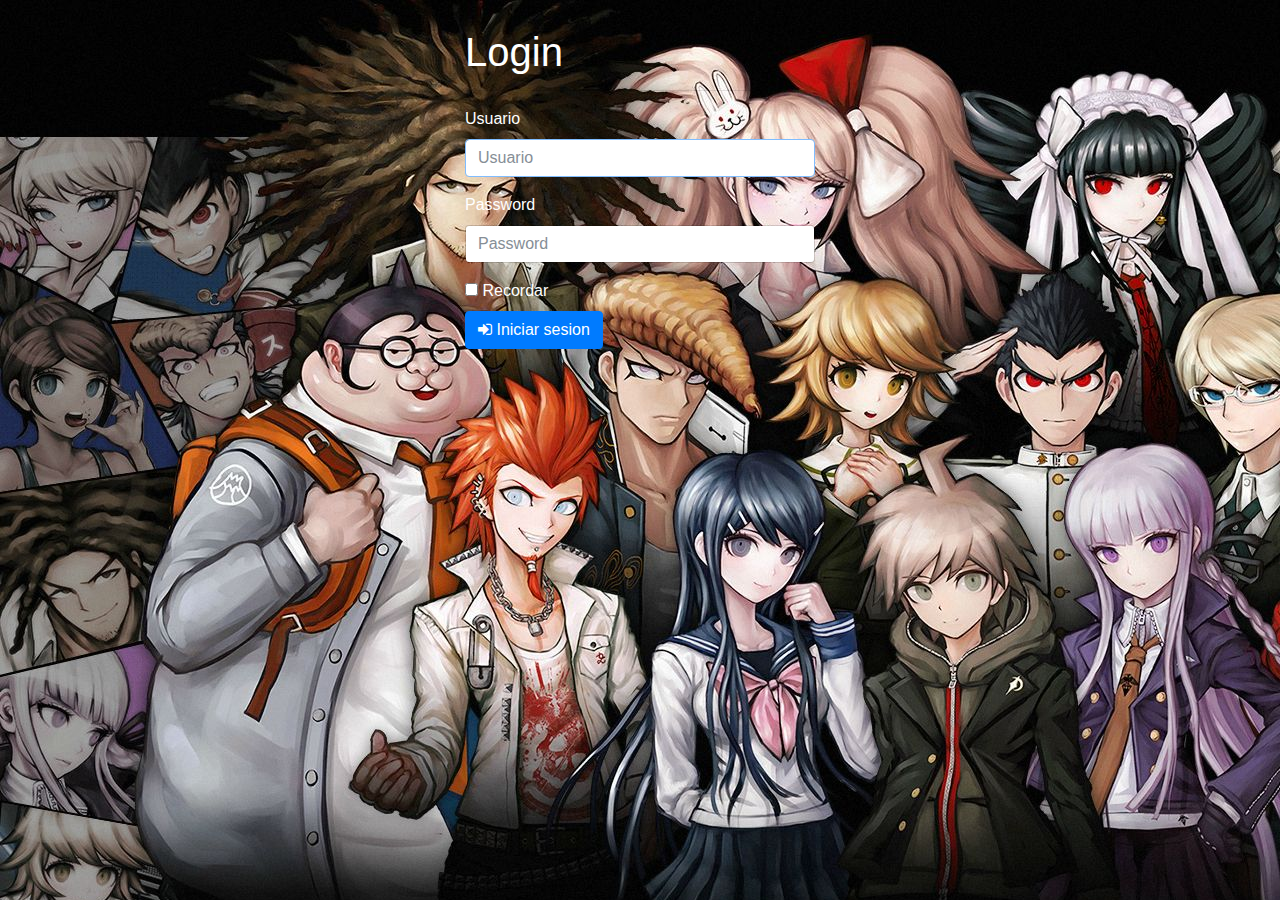
<file: Trabajo/WebContent/Index.html>
<!DOCTYPE html>
<html lang="es">
<head>
<!-- Adrian Ortega Cereceto -->
<title>Registro</title>
<!-- Required meta tags -->
<meta charset="utf-8">
<meta name="viewport"
	content="width=device-width, initial-scale=1, shrink-to-fit=no">

<!-- Bootstrap CSS -->
<link rel="stylesheet" href="css/bootstrap.min.css">

<!-- Stylesheets -->
<link rel="stylesheet"
	href="https://maxcdn.bootstrapcdn.com/font-awesome/4.6.1/css/font-awesome.min.css">


<script type="text/javascript">
function guardar() {
	var login = document.formula.usuario.value;
	
	localStorage.setItem("usuario", login);
}
</script>

<style type="text/css">
.container {
	margin-top: 30px;
}
.subscriber {
	margin-top: 30px;
}

body {
color:White;
}
</style>
</head>


<body background="danganronpa.jpg">


	<div class="container">
		<!-- <div class="container-fluid"> -->
		<div class="row justify-content-center">
			<div class="col-xs-4 col-lg-4 col-md-4 col-sm-4 col-xs-4">
				<h1>Login</h1>
				<hr>
				<form role="form" name="formula" method="POST" action="Principal.html">
					<div class="form-group">
						<label for="usuario">Usuario</label> <input type="text"
							class="form-control" id="usuario" 
							placeholder="Usuario" autofocus="" required=""> 
							
					</div>
					<div class="form-group">
						<label for="password">Password</label> <input type="password"
							class="form-control" id="password" placeholder="Password" required="">
					</div>
					<div class="form-check">
						<label class="form-check-label"> <input type="checkbox"
							class="form-check-input"> Recordar
						</label>
					</div>
					<button type="submit" class="btn btn-primary" onclick="guardar()" >
						<i class="fa fa-sign-in"></i> Iniciar sesion
					</button>
				</form>
			</div>
			</div>
		</div>
		

	<!-- Optional JavaScript -->
	<!-- jQuery first, then Popper.js, then Bootstrap JS -->
	<script src="js/jquery-3.2.1.slim.min.js"></script>
	<script src="js/popper.min.js"></script>
	<script src="js/bootstrap.min.js"></script>
	<script src="js/mijs.js"></script>
</body>
</html>
</file>
